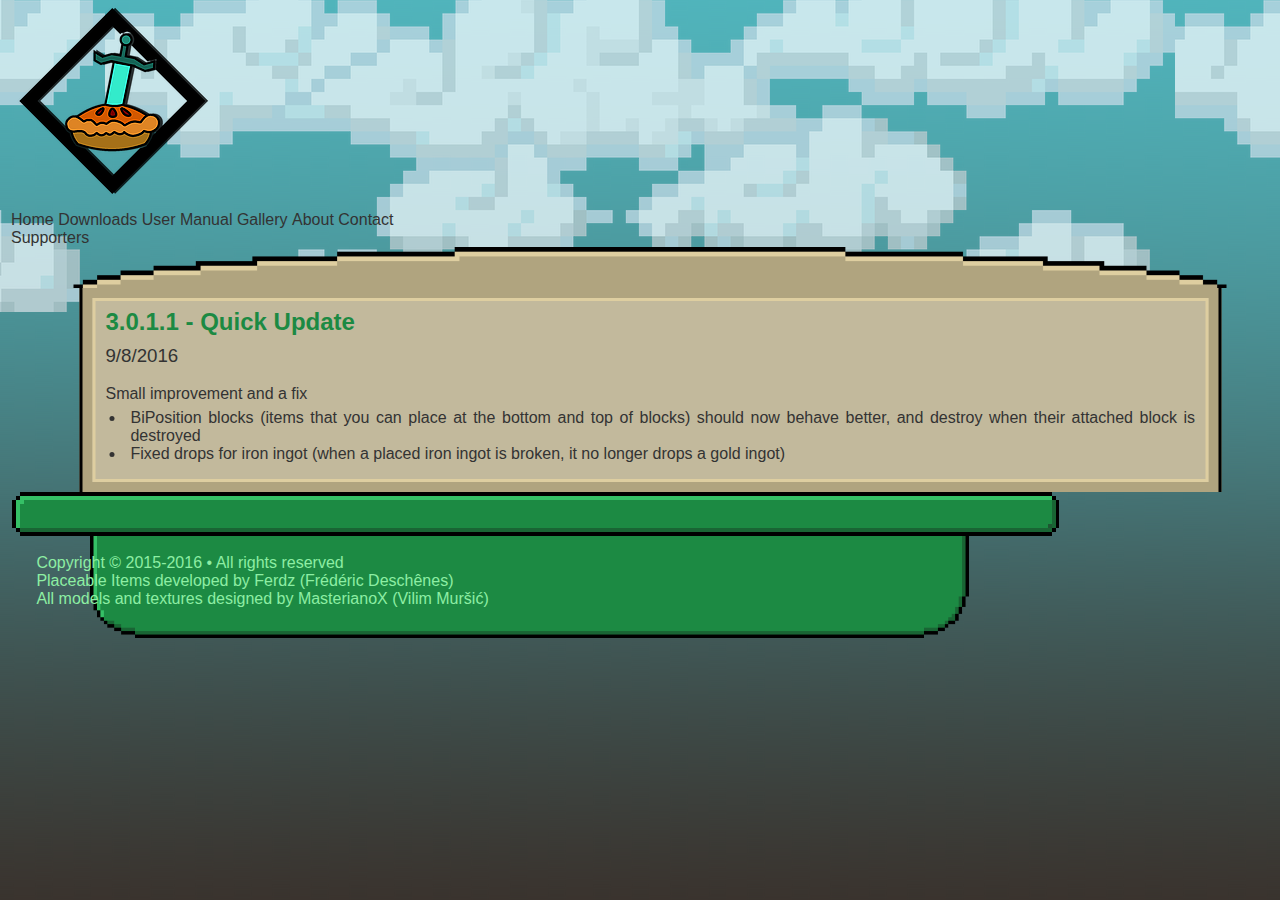
<file: home.html>
<!DOCTYPE html>
<html>
    <head>
        <!-- METAS -->
        <meta charset="UTF-8"/>
        <!-- CSS LINKING -->
        <link rel="stylesheet" type="text/css" href="css/grid.css"/>
        <link rel="stylesheet" type="text/css" href="css/main.css"/>
        
        <title>Placeable Items - Home</title>
    </head>
    <body>
		<!-- HEADER -->
        <div id="header" class="col-8 left-2 no-margin text-center clearfix">
            <div id="logo"><img src="img/logo.png" alt="logo"/></div>
            <nav id="main-menu" class="col-12 no-margin clearfix"> <!-- MENU -->
                <ul class="col-12 no-margin">
                    <li>Home</li>
                    <li>Downloads</li>
                    <li>User Manual</li>
                    <li>Gallery</li>
                    <li>About</li>
                    <li>Contact</li>
                    <li>Supporters</li>
                </ul>
            </nav>
        </div>
		
		<!-- BODY -->
        <div id="body" class="col-8 left-2 no-margin text-center clearfix">
            <div id="clouds"></div>

            <div id="content-wrapper" class="col-9 left-1 no-margin text-center clearfix">
                <!-- header / carousel goes here -->
                <img id="arc" src="img/arc.png"/>
                <div id="content" class="col-12 no-margin text-center clearfix">
                    <div id="updates" class="col-8 no-margin text-left">
                        <h2>3.0.1.1  -  Quick Update</h2><br/>
                        <h3>9/8/2016</h3><br/>
                        <p>
                            Small improvement and a fix
                            <ul>
                                <li>BiPosition blocks (items that you can place at the bottom and top of blocks) should now behave better, and destroy when their attached block is destroyed</li>
                                <li>Fixed drops for iron ingot (when a placed iron ingot is broken, it no longer drops a gold ingot)</li>
                            </ul>
                        </p>
                    </div>
                </div>
            </div>
        </div>
		
		<!-- FOOTER -->
        <div id="footer-wrapper" class="col-8 left-2 no-margin text-center clearfix">
            <img class="col-10 left-1" id="bottom-bar" src="img/menu-bar.png"/>
            <div id=footer>
                <p class="text-center">
                    Copyright &copy; 2015-2016 &bullet; All rights reserved<br/>
                    Placeable Items developed by Ferdz (Frédéric Deschênes)<br/>
                    All models and textures designed by MasterianoX (Vilim Muršić)<br/>
                </p>
            </div>
        </div>
    </body>
</html>
</file>
<file: css/grid.css>
*[class*="col-"] {
	
	float: left;
	margin-left: 0.5%;
	margin-right: 0.5%;
	
}

*[class*="col-"].pull-right {
	
	float: right;
	
}

/*

FULL

*/

@media only screen and (min-width: 1600px) {
    *[class*="col-"].no-margin { margin-left:0; margin-right: 0; }
    .col-hidden { display: none; }
    
    .col-12 { width: 99%; }
    .col-11 { width: 90.666%; }
    .col-10 { width: 82.333%; }
    .col-9 { width: 74%; }
    .col-8 { width: 65.666%; }
    .col-7 { width: 57.333%; }
    .col-6 { width: 49%; }
    .col-5 { width: 40.666%; }
    .col-4 { width: 32.333%; }
    .col-3 { width: 24%; }
    .col-2 { width: 15.666%; }
    .col-1 { width: 7.333%; }

    .col-12.no-margin { width: 100%; }
    .col-11.no-margin { width: 91.666%; }
    .col-10.no-margin { width: 83.333%; }
    .col-9.no-margin { width: 75%; }
    .col-8.no-margin { width: 66.666%; }
    .col-7.no-margin { width: 58.333%; }
    .col-6.no-margin { width: 50%; }
    .col-5.no-margin { width: 41.666%; }
    .col-4.no-margin { width: 33.333%; }
    .col-3.no-margin { width: 25%; }
    .col-2.no-margin { width: 16.666%; }
    .col-1.no-margin { width: 8.333%; }
    
    *[class*="col-"].left-11 { margin-left: 92.166%; }
    *[class*="col-"].left-10 { margin-left: 83.833%; }
    *[class*="col-"].left-9 { margin-left: 75.5%; }
    *[class*="col-"].left-8 { margin-left: 67.166%; }
    *[class*="col-"].left-7 { margin-left: 58.833%; }
    *[class*="col-"].left-6 { margin-left: 50.5%; }
    *[class*="col-"].left-5 { margin-left: 42.166%; }
    *[class*="col-"].left-4 { margin-left: 33.833%; }
    *[class*="col-"].left-3 { margin-left: 25.5%; }
    *[class*="col-"].left-2 { margin-left: 17.166%; }
    *[class*="col-"].left-1 { margin-left: 8.833%; }
    
    *[class*="col-"].no-margin.left-11 { margin-left: 91.666%; }
    *[class*="col-"].no-margin.left-10 { margin-left: 83.333%; }
    *[class*="col-"].no-margin.left-9 { margin-left: 75%; }
    *[class*="col-"].no-margin.left-8 { margin-left: 66.666%; }
    *[class*="col-"].no-margin.left-7 { margin-left: 58.333%; }
    *[class*="col-"].no-margin.left-6 { margin-left: 50%; }
    *[class*="col-"].no-margin.left-5 { margin-left: 41.666%; }
    *[class*="col-"].no-margin.left-4 { margin-left: 33.333%; }
    *[class*="col-"].no-margin.left-3 { margin-left: 25%; }
    *[class*="col-"].no-margin.left-2 { margin-left: 16.666%; }
    *[class*="col-"].no-margin.left-1 { margin-left: 8.333%; }
    
    .text-left { text-align: left !important; }
    .text-center { text-align: center !important; }
    .text-right { text-align: right !important; }
}

/*

SMALL

*/

@media only screen and (min-width: 800px) and (max-width: 1599px) {
    *[class*="col-"].no-s-margin { margin-left:0; margin-right: 0; }
    .col-s-hidden { display: none; }
    
    .col-s-12 { width: 99%; }
    .col-s-11 { width: 90.666%; }
    .col-s-10 { width: 82.333%; }
    .col-s-9 { width: 74%; }
    .col-s-8 { width: 65.666%; }
    .col-s-7 { width: 57.333%; }
    .col-s-6 { width: 49%; }
    .col-s-5 { width: 40.666%; }
    .col-s-4 { width: 32.333%; }
    .col-s-3 { width: 24%; }
    .col-s-2 { width: 15.666%; }
    .col-s-1 { width: 7.333%; }

    .col-s-12.no-s-margin { width: 100%; }
    .col-s-11.no-s-margin { width: 91.666; }
    .col-s-10.no-s-margin { width: 83.333; }
    .col-s-9.no-s-margin { width: 75%; }
    .col-s-8.no-s-margin { width: 66.666%; }
    .col-s-7.no-s-margin { width: 58.333%; }
    .col-s-6.no-s-margin { width: 50%; }
    .col-s-5.no-s-margin { width: 41.666%; }
    .col-s-4.no-s-margin { width: 33.333%; }
    .col-s-3.no-s-margin { width: 25%; }
    .col-s-2.no-s-margin { width: 16.666%; }
    .col-s-1.no-s-margin { width: 8.333%; }
    
    *[class*="col-"].left-s-11 { margin-left: 92.166%; }
    *[class*="col-"].left-s-10 { margin-left: 83.833%; }
    *[class*="col-"].left-s-9 { margin-left: 75.5%; }
    *[class*="col-"].left-s-8 { margin-left: 67.166%; }
    *[class*="col-"].left-s-7 { margin-left: 58.833%; }
    *[class*="col-"].left-s-6 { margin-left: 50.5%; }
    *[class*="col-"].left-s-5 { margin-left: 42.166%; }
    *[class*="col-"].left-s-4 { margin-left: 33.833%; }
    *[class*="col-"].left-s-3 { margin-left: 25.5%; }
    *[class*="col-"].left-s-2 { margin-left: 17.166%; }
    *[class*="col-"].left-s-1 { margin-left: 8.833%; }
    
    *[class*="col-"].no-s-margin.left-s-11 { margin-left: 91.666%; }
    *[class*="col-"].no-s-margin.left-s-10 { margin-left: 83.333%; }
    *[class*="col-"].no-s-margin.left-s-9 { margin-left: 75%; }
    *[class*="col-"].no-s-margin.left-s-8 { margin-left: 66.666%; }
    *[class*="col-"].no-s-margin.left-s-7 { margin-left: 58.333%; }
    *[class*="col-"].no-s-margin.left-s-6 { margin-left: 50%; }
    *[class*="col-"].no-s-margin.left-s-5 { margin-left: 41.666%; }
    *[class*="col-"].no-s-margin.left-s-4 { margin-left: 33.333%; }
    *[class*="col-"].no-s-margin.left-s-3 { margin-left: 25%; }
    *[class*="col-"].no-s-margin.left-s-2 { margin-left: 16.666%; }
    *[class*="col-"].no-s-margin.left-s-1 { margin-left: 8.333%; }
    
    .text-s-left { text-align: left !important; }
    .text-s-center { text-align: center !important; }
    .text-s-right { text-align: right !important; }
}
    
/*

MOBILE

*/

@media only screen and (max-width: 799px) {
    *[class*="col-"].no-m-margin { margin-left:0; margin-right: 0; }
    .col-m-hidden { display: none; }
    
    .col-m-12 { width: 99%; }
    .col-m-11 { width: 90.666%; }
    .col-m-10 { width: 82.333%; }
    .col-m-9 { width: 74%; }
    .col-m-8 { width: 65.666%; }
    .col-m-7 { width: 57.333%; }
    .col-m-6 { width: 49%; }
    .col-m-5 { width: 40.666%; }
    .col-m-4 { width: 32.333%; }
    .col-m-3 { width: 24%; }
    .col-m-2 { width: 15.666%; }
    .col-m-1 { width: 7.333%; }

    .col-m-12.no-m-margin { width: 100%; }
    .col-m-11.no-m-margin { width: 91.666; }
    .col-m-10.no-m-margin { width: 83.333; }
    .col-m-9.no-m-margin { width: 75%; }
    .col-m-8.no-m-margin { width: 66.666%; }
    .col-m-7.no-m-margin { width: 58.333%; }
    .col-m-6.no-m-margin { width: 50%; }
    .col-m-5.no-m-margin { width: 41.666%; }
    .col-m-4.no-m-margin { width: 33.333%; }
    .col-m-3.no-m-margin { width: 25%; }
    .col-m-2.no-m-margin { width: 16.666%; }
    .col-m-1.no-m-margin { width: 8.333%; }
    
    *[class*="col-"].left-m-11 { margin-left: 92.166%; }
    *[class*="col-"].left-m-10 { margin-left: 83.833%; }
    *[class*="col-"].left-m-9 { margin-left: 75.5%; }
    *[class*="col-"].left-m-8 { margin-left: 67.166%; }
    *[class*="col-"].left-m-7 { margin-left: 58.833%; }
    *[class*="col-"].left-m-6 { margin-left: 50.5%; }
    *[class*="col-"].left-m-5 { margin-left: 42.166%; }
    *[class*="col-"].left-m-4 { margin-left: 33.833%; }
    *[class*="col-"].left-m-3 { margin-left: 25.5%; }
    *[class*="col-"].left-m-2 { margin-left: 17.166%; }
    *[class*="col-"].left-m-1 { margin-left: 8.833%; }
    
    *[class*="col-"].no-m-margin.left-m-11 { margin-left: 91.666%; }
    *[class*="col-"].no-m-margin.left-m-10 { margin-left: 83.333%; }
    *[class*="col-"].no-m-margin.left-m-9 { margin-left: 75%; }
    *[class*="col-"].no-m-margin.left-m-8 { margin-left: 66.666%; }
    *[class*="col-"].no-m-margin.left-m-7 { margin-left: 58.333%; }
    *[class*="col-"].no-m-margin.left-m-6 { margin-left: 50%; }
    *[class*="col-"].no-m-margin.left-m-5 { margin-left: 41.666%; }
    *[class*="col-"].no-m-margin.left-m-4 { margin-left: 33.333%; }
    *[class*="col-"].no-m-margin.left-m-3 { margin-left: 25%; }
    *[class*="col-"].no-m-margin.left-m-2 { margin-left: 16.666%; }
    *[class*="col-"].no-m-margin.left-m-1 { margin-left: 8.333%; }
    
    .text-m-left { text-align: left !important; }
    .text-m-center { text-align: center !important; }
    .text-m-right { text-align: right !important; }
}
</file>
<file: css/main.css>
/* GENERAL */

* {
	box-sizing: border-box;
	padding: 0;
	margin: 0;
	font-family: Helvetica, sans-serif;
	color: #333;
}
.clearfix:before, .clearfix:after {
	display: block;
	content: " ";
	clear: both;
}
body {
	background-image: url("../img/background.png");
	background-repeat: repeat-x;
	background-position: top left;
	background-attachment: fixed;
}

/* MENU */
#main-menu {
	
}
#main-menu ul li {
	display: inline-block;
	text-align: center;
}

/* BODY */
#body img {
    width: 100%;
}
#body #clouds {
	position: absolute;
	top: 0;
	left: 0;
	z-index: -1;
	width: 100%;
	height: 400px;
	background-image: url("../img/clouds.png");
	background-repeat: repeat-x;
	background-position: top center;
}
#body #content-wrapper {
    transform: translateX(5.333%); /* not 100% sure about this value */
}
#body #content-wrapper #arc {
    display: block;
}
#body #content-wrapper #content {
    background-color: #B0A47F;
    border-left: solid 3px black;
    border-right: solid 3px black;
}
#updates {
    margin: 10px;
    padding: 10px;
    border: solid 3px #DECEA0;
    background-color: rgb(194, 185, 156);
    text-align: justify;
}
#updates h2 {
    color: #1C8A43;
    line-height: 10px;
    padding-top: 6px;
}
#updates h3 {
    font-weight: normal;
}
#updates li {
    margin-left: 20px;
    padding-left: 5px;
}
#updates p {
    padding-bottom: 6px;
}

/* FOOTER */
#footer {
	padding: 30px;
	background-image: url("../img/footer-background.png");
	background-repeat: no-repeat;
	background-size: contain;
	background-position: center center;
}
#footer p {
	color: #8DEEA3;
}
#footer-wrapper {
    padding-top: 18px;
}
#bottom-bar {
    top: -18px;
    position: relative;
}
</file>
